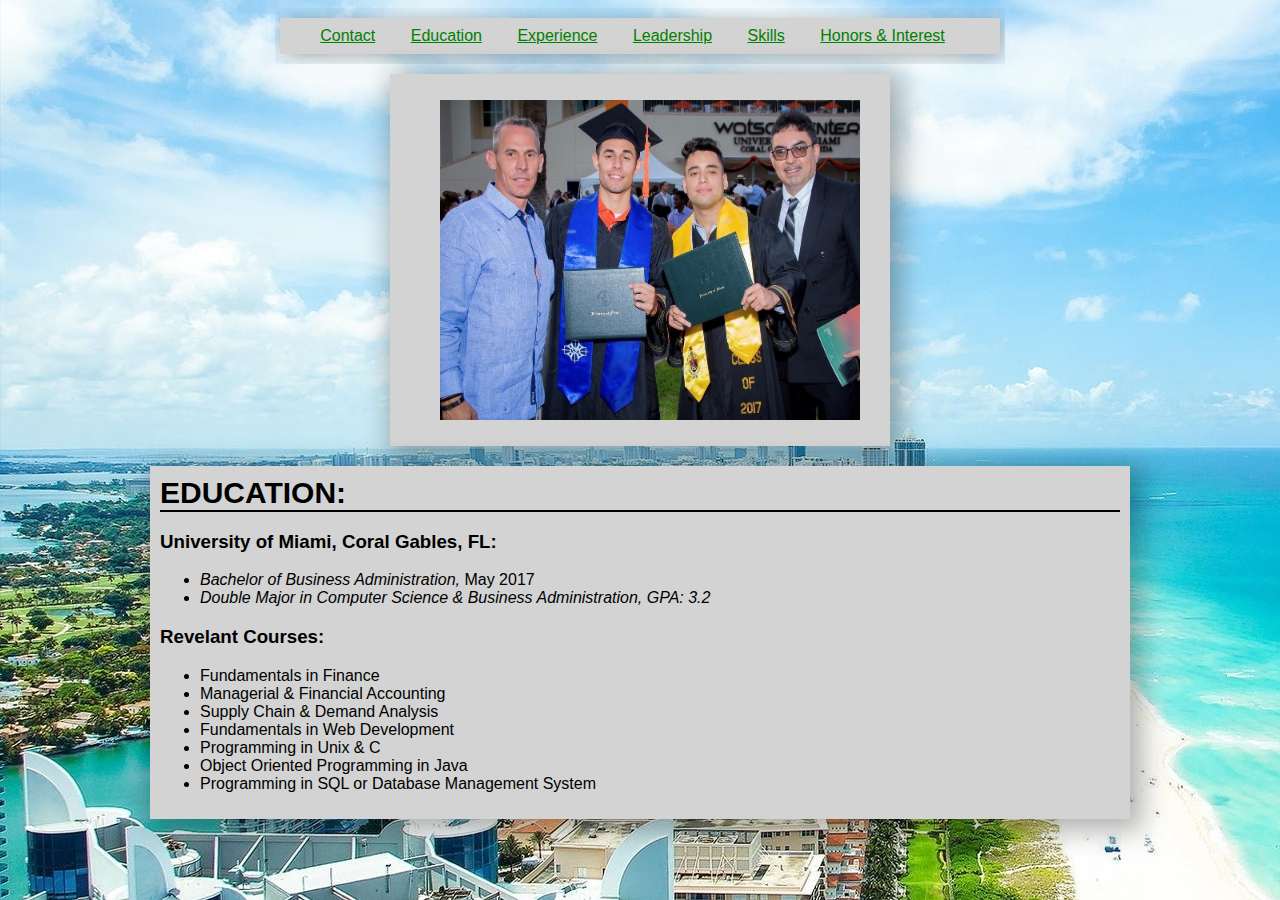
<file: education.html>
<!DOCTYPE html>
<html lang="en">
  <head>
    <meta charset="UTF-8">
    <title>Byron Roa Portfolio</title>
    <link href="style.css" rel="stylesheet" media="screen" />
  </head>
  <body>
    <div id="container">
  	   <nav>
         <ul>
           <li><a href="portfolio.html">Contact</a></li>
  				 <li><a href="#education">Education</a></li>
  				 <li><a href="experience.html">Experience</a></li>
           <li><a href="leadership.html">Leadership</a></li>
  				 <li><a href="school.html">Skills</a></li>
  			   <li><a href="honors.html">Honors &amp; Interest</a></li>
  			 </ul>
  		 </nav>
  	</div>
    <div id="picBox">
      <ul>
        <img src="education.jpg" alt="education" height="320" width="420" align="middle"/>
      </ul>
    </div>
    <div id="container2">
      <section id="education">
        <h2>EDUCATION:</h2>
          <h3> University of Miami, Coral Gables, FL:</h3>
            <ul>
              <li><em>    Bachelor of Business Administration, </em> May 2017 </li>
              <li><em>    Double Major in Computer Science &amp; Business Administration, GPA: 3.2</em> </li>
            </ul>
          <h3>Revelant Courses:</h3>
            <ul>
              <li> Fundamentals in Finance </li>
              <li> Managerial &amp; Financial Accounting </li>
              <li> Supply Chain &amp; Demand Analysis </li>
              <li> Fundamentals in Web Development </li>
              <li> Programming in Unix &amp; C </li>
              <li> Object Oriented Programming in Java </li>
              <li> Programming in SQL or Database Management System </li>
            <ul>
      </section>
    </div>
  </body>
</html>
</file>
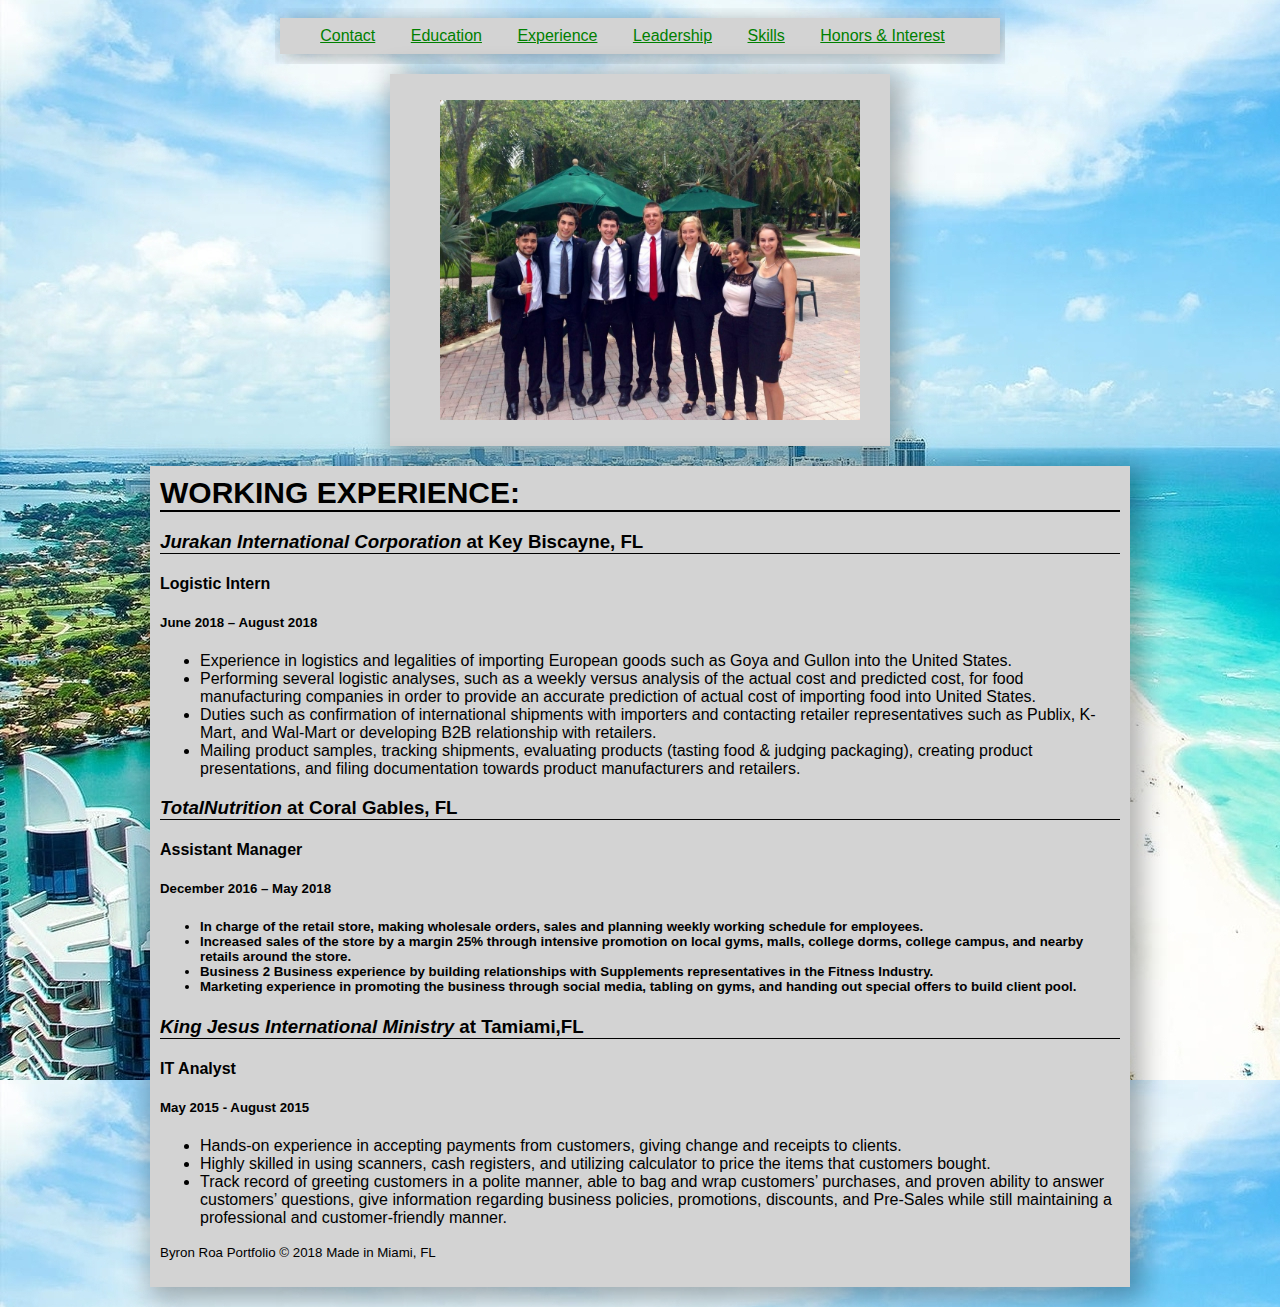
<file: experience.html>
<!DOCTYPE html>
  <html lang="en">
  <head>
    <meta charset="UTF-8">
    <title>Byron Roa Portfolio</title>
    <link href="style.css" rel="stylesheet" media="screen" />
  </head>
  <body>
    <div id="container">
      <nav>
        <ul>
          <li><a href="portfolio.html">Contact</a></li>
  				<li><a href="education.html">Education</a></li>
  				<li><a href="experience.html">Experience</a></li>
          <li><a href="leadership.html">Leadership</a></li>
  				<li><a href="school.html">Skills</a></li>
  				<li><a href="honors.html">Honors &amp; Interest</a></li>
  			</ul>
  		</nav>
  	</div>
    <div id="picBox">
      <ul>
        <img src="experience.jpg" alt="experience" height="320" width="420" align="middle"/>
      </ul>
    </div>
    <div id="container2">
      <section id="experience">
        <h2>WORKING EXPERIENCE:</h2>
          <h3><em>Jurakan International Corporation</em> at Key Biscayne, FL </h3>
            <h4>Logistic Intern</h4>
              <h5>June 2018 – August 2018</h5>
              <ul>
                <li>Experience in logistics and legalities of importing European goods such as Goya and Gullon into the United States.</li>
                <li>Performing several logistic analyses, such as a weekly versus analysis of the actual cost and predicted cost, for food manufacturing companies in order to provide an accurate prediction of actual cost of importing food into United States.</li>
                <li>Duties such as confirmation of international shipments with importers and contacting retailer representatives such as Publix, K-Mart, and Wal-Mart or developing B2B relationship with retailers.</li>
                <li>Mailing product samples, tracking shipments, evaluating products (tasting food & judging packaging), creating product presentations, and filing documentation towards product manufacturers and retailers.</li>
              </ul>
          <h3><em>TotalNutrition</em> at Coral Gables, FL</h3>
            <h4>Assistant Manager</h4>
              <h5>December 2016 – May 2018<h5>
              <ul>
                <li>In charge of the retail store, making wholesale orders, sales and planning weekly working schedule for employees.</li>
                <li>Increased sales of the store by a margin 25% through intensive promotion on local gyms, malls, college dorms, college campus, and nearby retails around the store.</li>
                <li>Business 2 Business experience by building relationships with Supplements representatives in the Fitness Industry.</li>
                <li>Marketing experience in promoting the business through social media, tabling on gyms, and handing out special offers to build client pool.</li>
              </ul>
          <h3><em>King Jesus International Ministry</em> at Tamiami,FL</h3>
            <h4>IT Analyst</h4>
              <h5>May 2015 - August 2015</h5>
              <ul>
                <li>Hands-on experience in accepting payments from customers, giving change and receipts to clients.</li>
                <li>Highly skilled in using scanners, cash registers, and utilizing calculator to price the items that customers bought.</li>
                <li>Track record of greeting customers in a polite manner, able to bag and wrap customers’ purchases, and proven ability to answer customers’ questions, give information regarding business policies, promotions, discounts, and Pre-Sales while still maintaining a professional and customer-friendly manner.</li>
              </ul>
      </section>
        <p> <small> Byron Roa Portfolio © 2018 Made in Miami, FL </small> </p>
    </div>
  </body>
</html>
</file>
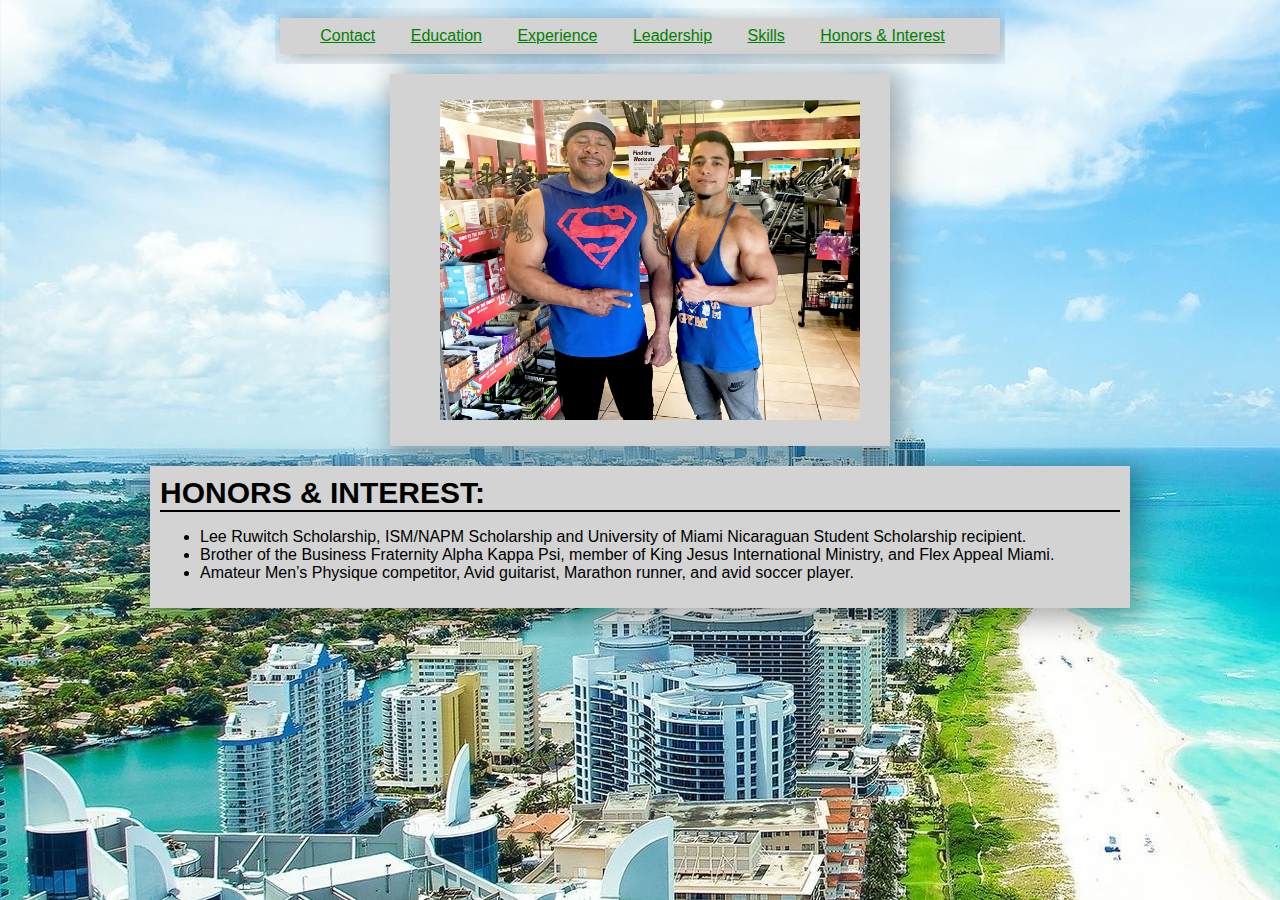
<file: honors.html>
<!DOCTYPE html>
  <html lang="en">
  <head>
    <meta charset="UTF-8">
    <title>Byron Roa Portfolio</title>
    <link href="style.css" rel="stylesheet" media="screen" />
  </head>
  <body>
    <div id="container">
  	   <nav>
         <ul>
           <li><a href="portfolio.html">Contact</a></li>
  		     <li><a href="education.html">Education</a></li>
  				 <li><a href="experience.html">Experience</a></li>
           <li><a href="leadership.html">Leadership</a></li>
  				 <li><a href="school.html">Skills</a></li>
  				 <li><a href="honors.html">Honors &amp; Interest</a></li>
  			  </ul>
  			</nav>
  		</div>
      <div id="picBox">
        <ul>
          <img src="Aesthetic.jpg" alt="Aesthetic" height="320" width="420" align="middle"/>
        </ul>
      </div>
      <div id="container2">
        <section id="honors">
          <h2>HONORS &amp; INTEREST:</h2>
            <ul>
              <li>Lee Ruwitch Scholarship, ISM/NAPM Scholarship and University of Miami Nicaraguan Student Scholarship recipient.</li>
              <li>Brother of the Business Fraternity Alpha Kappa Psi, member of King Jesus International Ministry, and Flex Appeal Miami.</li>
              <li>Amateur Men’s Physique competitor, Avid guitarist, Marathon runner, and avid soccer player.</li>
            </ul>
        </section>
      </div>
  </body>
</html>
</file>
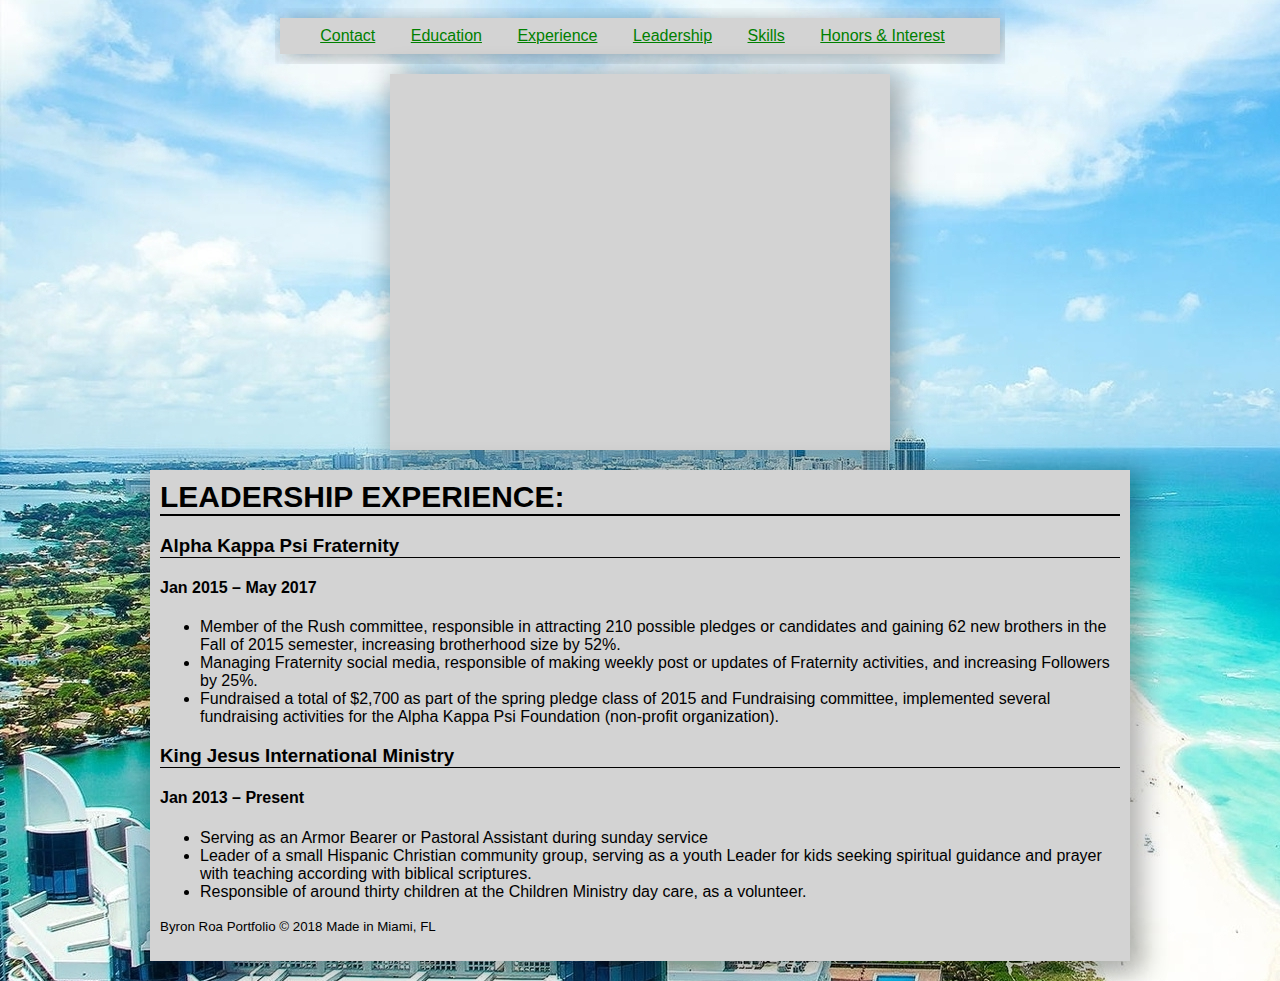
<file: leadership.html>
<!DOCTYPE html>
  <html lang="en">
    <head>
      <meta charset="UTF-8">
      <title>Byron Roa Portfolio</title>
      <link href="style.css" rel="stylesheet" media="screen" />
    </head>
    <body>
		    <div id="container">
  			<nav>
          <ul>
            <li><a href="portfolio.html">Contact</a></li>
  					<li><a href="education.html">Education</a></li>
  					<li><a href="experience.html">Experience</a></li>
            <li><a href="leadership.html">Leadership</a></li>
  					<li><a href="school.html">Skills</a></li>
  					<li><a href="honors.html">Honors &amp; Interest</a></li>
  				</ul>
  			</nav>
  				</div>
          <div id="picBox">
            <ul>
              <iframe height="320" width="420" src="https://www.youtube.com/embed/fQQDO6Om-0U" frameborder="0" allow="autoplay; encrypted-media" allowfullscreen></iframe>
            </ul>
         </div>
         <div id="container2">
           <section id="experience">
             <h2>LEADERSHIP EXPERIENCE:</h2>
              <h3><strong>Alpha Kappa Psi Fraternity</strong></h3>
                <h4>Jan 2015 – May 2017</h4>
                <ul>
                  <li>Member of the Rush committee, responsible in attracting 210 possible pledges or candidates and gaining 62 new  brothers in the Fall of 2015 semester, increasing brotherhood size by 52%.</li>
                  <li>Managing Fraternity social media, responsible of making weekly post or updates of Fraternity activities, and increasing Followers by 25%.</li>
                  <li>Fundraised a total of $2,700 as part of the spring pledge class of 2015 and Fundraising committee, implemented several fundraising activities for the Alpha Kappa Psi Foundation (non-profit organization).</li>
                </ul>
              <h3><strong>King Jesus International Ministry</strong></h3>
                <h4>Jan 2013 – Present</h4>
                <ul>
                  <li>Serving as an Armor Bearer or Pastoral Assistant during sunday service
                  <li>Leader of a small Hispanic Christian community group, serving as a youth Leader for kids seeking spiritual guidance and prayer with teaching according with biblical scriptures.</li>
                  <li>Responsible of around thirty children at the Children Ministry day care, as a volunteer.</li>
                </ul>
          </section>
            <p> <small> Byron Roa Portfolio © 2018 Made in Miami, FL </small> </p>
        </div>
    </body>
</html>
</file>
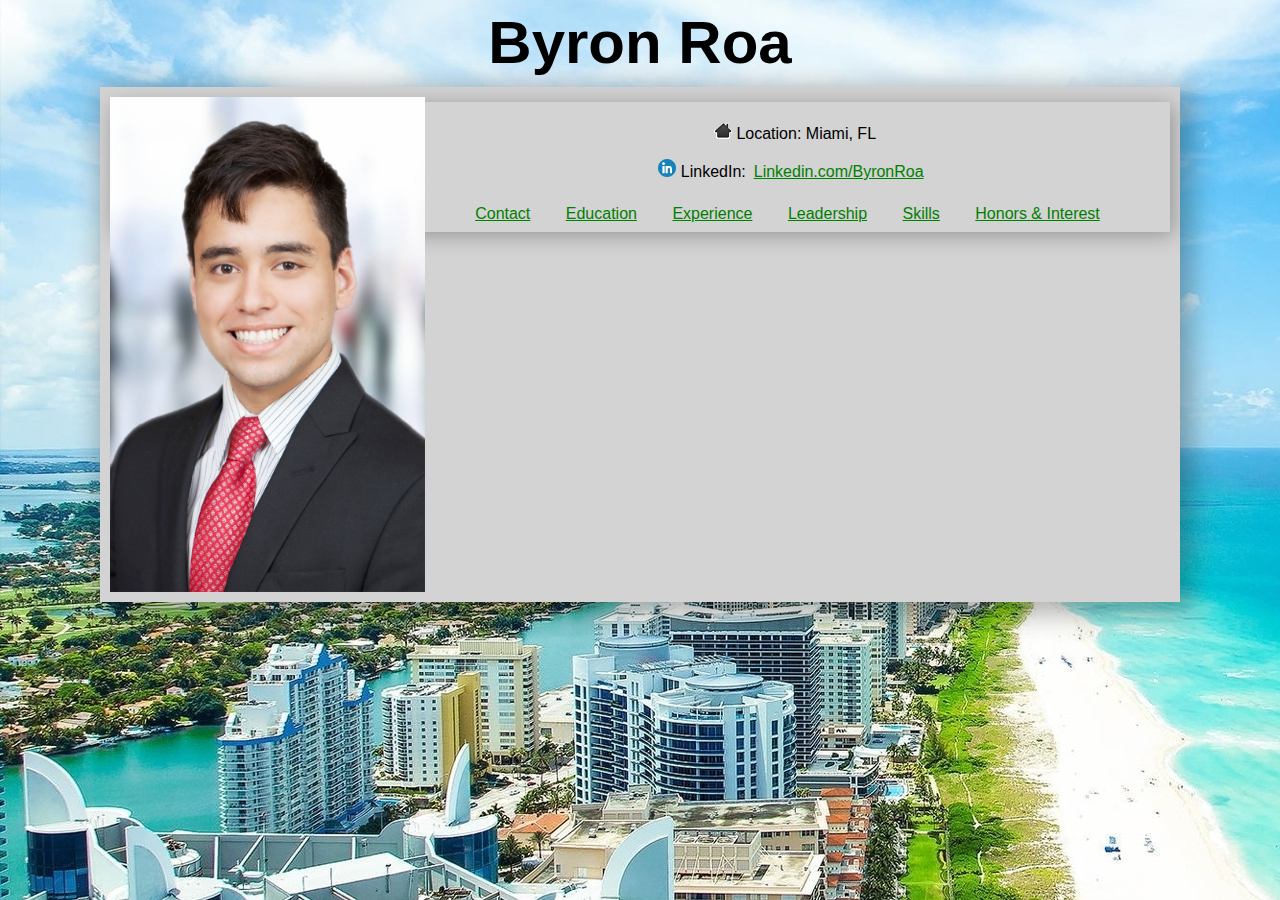
<file: portfolio.html>
<!DOCTYPE html>
  <html lang="en">
  <head>
    <meta charset="UTF-8">
    <title>Byron Roa Portfolio</title>
    <link href="style.css" rel="stylesheet" media="screen" />
  </head>
  <body>
    <h1>Byron Roa</h1>
  	 <div id="profileMenu">
       <img class="portrait" src="profile.jpg" alt="pro" height="495" width="315" align = "left" />
       <nav>
         <p> <img src="icn-ad.gif" alt="" /> Location: Miami, FL</p>
         <p> <img src="linkedin.png" alt="" height="18" width="18"/> LinkedIn:<a href="https://www.linkedin.com/in/byronroa"> Linkedin.com/ByronRoa</a> </p>
         <ul>
           <li><a href="portfolio.html">Contact</a></li>
  				 <li><a href="education.html">Education</a></li>
  				 <li><a href="experience.html">Experience</a></li>
           <li><a href="leadership.html">Leadership</a></li>
  				 <li><a href="school.html">Skills</a></li>
  				 <li><a href="honors.html">Honors &amp; Interest</a></li>
  			 </ul>
  		 </nav>
       <iframe src="https://www.google.com/maps/embed?pb=!1m18!1m12!1m3!1d114964.53925899303!2d-80.29949882854213!3d25.782390733243457!2m3!1f0!2f0!3f0!3m2!1i1024!2i768!4f13.1!3m3!1m2!1s0x88d9b0a20ec8c111%3A0xff96f271ddad4f65!2sMiami%2C%20FL!5e0!3m2!1sen!2sus!4v1655596268520!5m2!1sen!2sus" width="735" height="280" align="middle" frameborder="0" style="border:0" allowfullscreen></iframe>
  	  </div>
  </body>
</html>
</file>
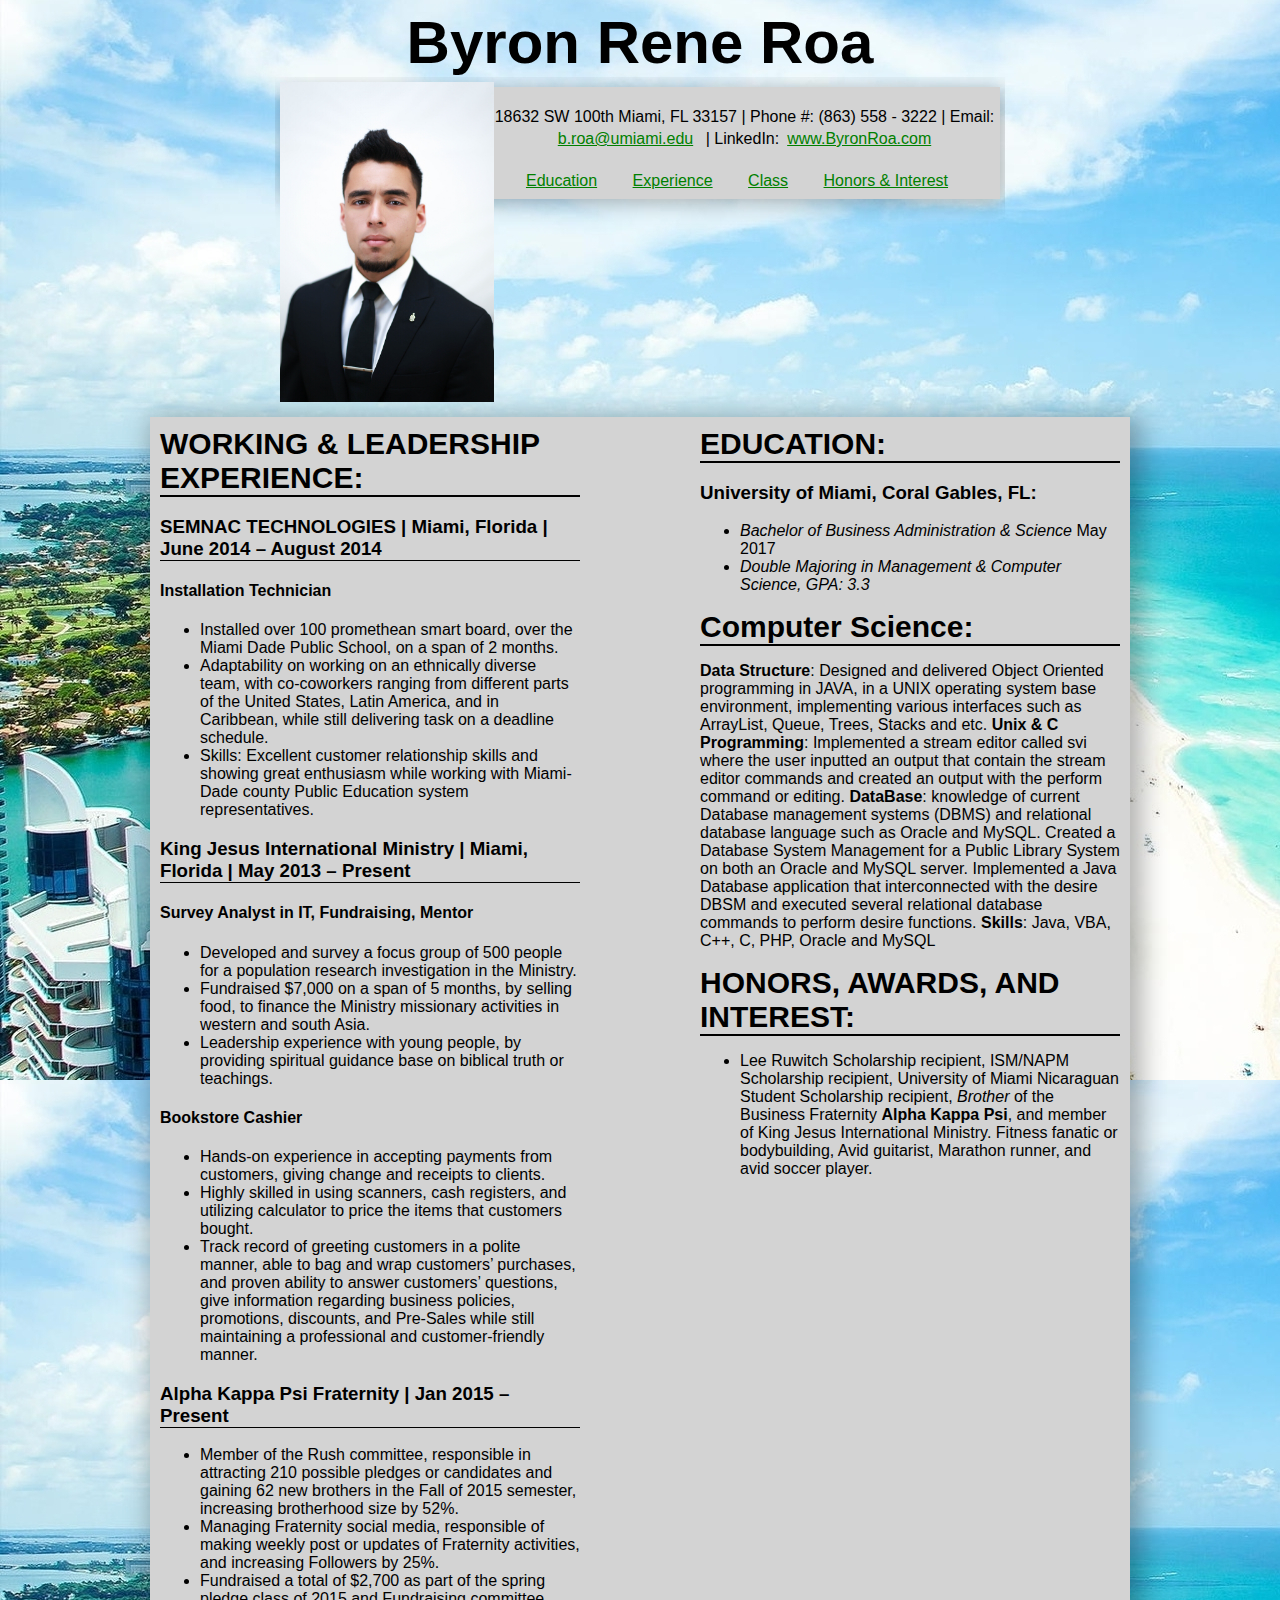
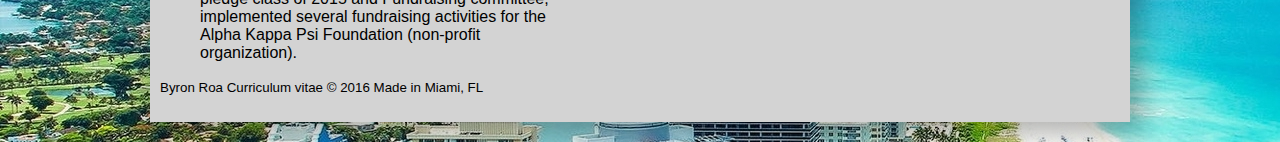
<file: resumecss.html>
<!DOCTYPE html>
<html lang="en">
<head>
  <meta charset="UTF-8">
  <title>Byron Roa Curriculum vitae</title>
  <link href="style.css" rel="stylesheet" media="screen" />
</head>
<body>

  <h1>Byron Rene Roa</h1>


  					<div id="container">
            <img class="portrait" src="pro.jpg" alt="pro" height="320" width="214" align = "left" />
  					<nav>
              <p> 18632 SW 100th Miami, FL 33157  |  Phone #: (863) 558 - 3222 |  Email: <a href="mailto:b.roa@umiami.edu"> b.roa@umiami.edu</a> | LinkedIn:<a href="https://www.linkedin.com/in/byronreneroa"> www.ByronRoa.com</a>  </p>
  						<ul>
  							<li><a href="#education">Education</a></li>
  							<li><a href="#experience">Experience</a></li>
  							<li><a href="#school">Class</a></li>
  							<li><a href="#honors">Honors &amp; Interest</a></li>
  						</ul>
  					</nav>
  				</div>
  <div id="container2">
  <div id="left-col">
  <section id="experience">
  <h2>WORKING &amp; LEADERSHIP EXPERIENCE:</h2>

    <h3>SEMNAC TECHNOLOGIES | Miami, Florida | June 2014 – August 2014</h3>
    <h4>Installation Technician</h4>
      <ul>
        <li>Installed over 100 promethean smart board, over the Miami Dade Public School, on a span of 2 months. </li>
        <li>Adaptability on working on an ethnically diverse team, with co-coworkers ranging from different parts of the United States, Latin America, and in Caribbean, while still delivering task on a deadline schedule.</li>
        <li>Skills: Excellent customer relationship skills and showing great enthusiasm while working with Miami-Dade county Public Education system representatives.</li>
     </ul>

    <h3> King Jesus International Ministry |  Miami, Florida  |  May 2013 – Present </h3>
    <h4>Survey Analyst in IT, Fundraising, Mentor</h4>
      <ul>
        <li>Developed and survey a focus group of 500 people for a population research investigation in the Ministry.</li>
        <li>Fundraised $7,000 on a span of 5 months, by selling food, to finance the Ministry missionary activities in western and south Asia.</li>
        <li>Leadership experience with young people, by providing spiritual guidance base on biblical truth or teachings.</li>
      </ul>

    <h4>Bookstore Cashier</h4>
      <ul>
        <li>Hands-on experience in accepting payments from customers, giving change and receipts to clients.</li>
        <li>Highly skilled in using scanners, cash registers, and utilizing calculator to price the items that customers bought.</li>
        <li>Track record of greeting customers in a polite manner, able to bag and wrap customers’ purchases, and proven ability to answer customers’ questions, give information regarding business policies, promotions, discounts, and Pre-Sales while still maintaining a professional and customer-friendly manner.</li>
      </ul>

    <h3><strong>Alpha Kappa Psi Fraternity</strong> | Jan 2015 – Present</h3>
      <ul>
        <li>Member of the Rush committee, responsible in attracting 210 possible pledges or candidates and gaining 62 new  brothers in the Fall of 2015 semester, increasing brotherhood size by 52%.</li>
        <li>Managing Fraternity social media, responsible of making weekly post or updates of Fraternity activities, and increasing Followers by 25%.</li>
        <li>Fundraised a total of $2,700 as part of the spring pledge class of 2015 and Fundraising committee, implemented several fundraising activities for the Alpha Kappa Psi Foundation (non-profit organization).</li>
      </ul>
</section>
<p> <small> Byron Roa Curriculum vitae © 2016 Made in Miami, FL </small> </p>
 </div>
<div id="right-col">
  <section id="education">
  <h2>EDUCATION:</h2>

  <h3> University of Miami, Coral Gables, FL:</h3>
    <ul>
      <li><em>    Bachelor of Business Administration &amp; Science </em> May 2017 </li>
      <li><em>    Double Majoring in Management &amp; Computer Science, GPA: 3.3</em> </li>
    </ul>
  </section>
<section id="school">
<h2>Computer Science:</h2>

  <p><strong>Data Structure</strong>: Designed and delivered Object Oriented programming in JAVA, in a UNIX operating system base environment, implementing various interfaces such as ArrayList, Queue, Trees, Stacks and etc. <strong>Unix & C Programming</strong>: Implemented a stream editor called svi where the user inputted an output that contain the stream editor commands and created an output with the perform command or editing. <strong>DataBase</strong>: knowledge of current Database management systems (DBMS) and relational database language such as Oracle and MySQL. Created a Database System Management for a Public Library System on both an Oracle and MySQL server. Implemented a Java Database application that interconnected with the desire DBSM and executed several relational database commands to perform desire functions.  <strong>Skills</strong>: Java, VBA, C++, C, PHP, Oracle and MySQL</p>
  </section>
  <section id="honors">
  <h2>HONORS, AWARDS, AND INTEREST:</h2>
    <ul>
      <li>Lee Ruwitch Scholarship recipient, ISM/NAPM Scholarship recipient, University of Miami Nicaraguan Student Scholarship recipient, <em>Brother</em> of the Business Fraternity <strong>Alpha Kappa Psi</strong>, and member of King Jesus International Ministry. Fitness fanatic or bodybuilding, Avid guitarist, Marathon runner, and avid soccer player.</li>
    </ul>
  </section>
</div>
</div>

</body>
</html>
</file>
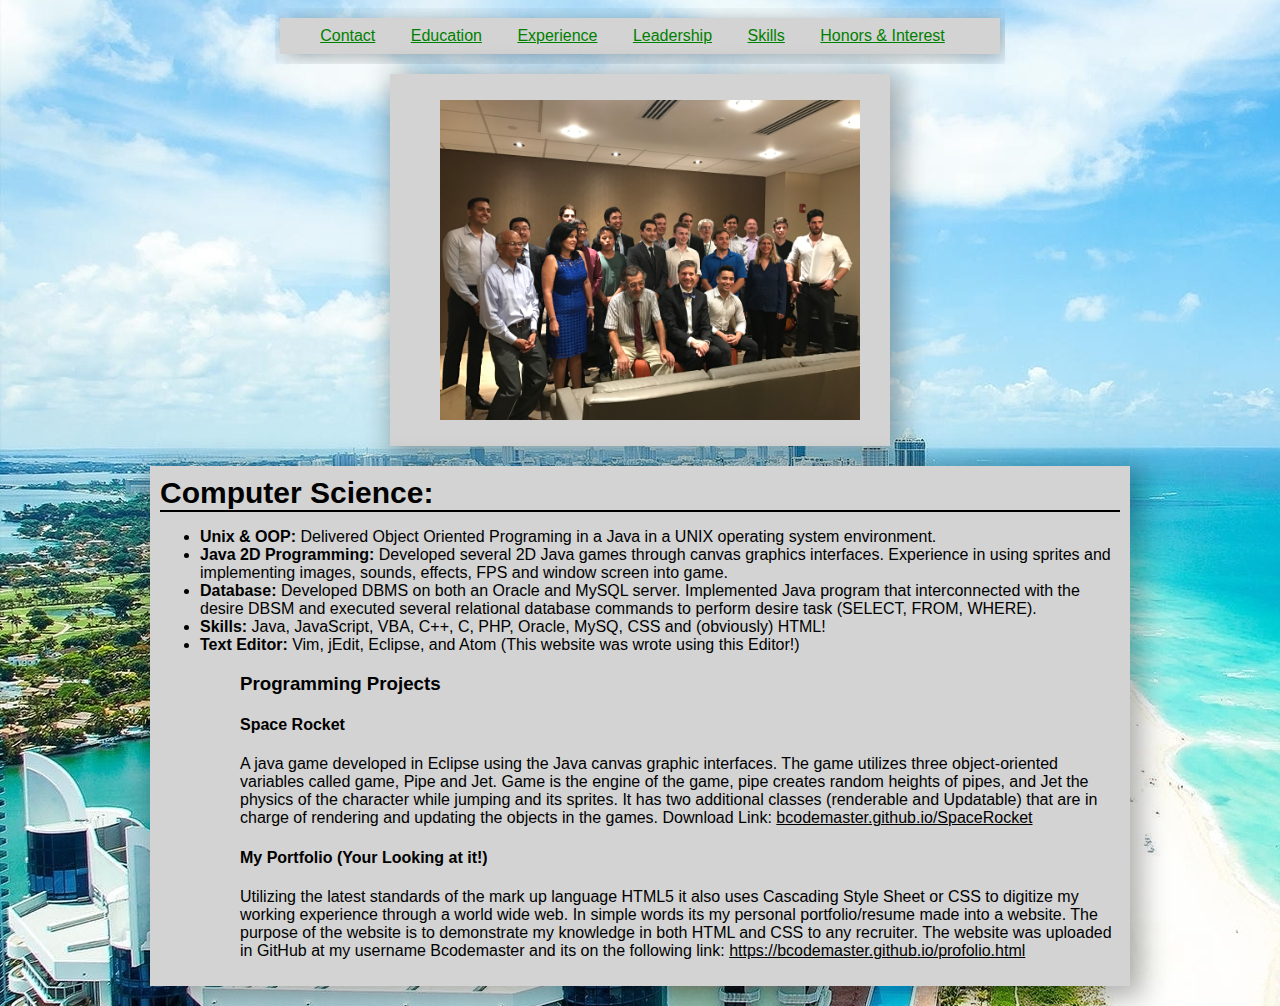
<file: school.html>
<!DOCTYPE html>
  <html lang="en">
    <head>
      <meta charset="UTF-8">
      <title>Byron Roa Portfolio</title>
      <link href="style.css" rel="stylesheet" media="screen" />
    </head>
    <body>
      <div id="container">
  		    <nav>
            <ul>
              <li><a href="portfolio.html">Contact</a></li>
  						<li><a href="education.html">Education</a></li>
  						<li><a href="experience.html">Experience</a></li>
              <li><a href="leadership.html">Leadership</a></li>
  						<li><a href="school.html">Skills</a></li>
  						<li><a href="honors.html">Honors &amp; Interest</a></li>
  					</ul>
  				</nav>
  		</div>
      <div id="picBox">
        <ul>
          <img src="class.jpg" alt="class" height="320" width="420" align="middle"/>
        </ul>
      </div>
      <div id="container2">
        <section id="school">
          <h2>Computer Science:</h2>
            <ul>
              <li><strong> Unix &amp; OOP: </strong>Delivered Object Oriented Programing in a Java in a UNIX operating system environment.</li>
              <li><strong> Java 2D Programming: </strong>Developed several 2D Java games through canvas graphics interfaces. Experience in using
                sprites and implementing images, sounds, effects, FPS and window screen into game.</li>
              <li><strong> Database: </strong> Developed DBMS on both an Oracle and MySQL server. Implemented Java program that interconnected
                with the desire DBSM and executed several relational database commands to perform desire task (SELECT, FROM, WHERE).</li>
              <li><strong> Skills: </strong>Java, JavaScript, VBA, C++, C, PHP, Oracle, MySQ, CSS and (obviously) HTML!</li>
              <li><strong> Text Editor: </strong> Vim, jEdit, Eclipse, and Atom (This website was wrote using this Editor!)</li>
            <ul>
          <h3>Programming Projects</h3>
            <h4>Space Rocket</h4>
              <p>A java game developed in Eclipse using the Java canvas graphic interfaces. The game utilizes three object-oriented variables
                called game, Pipe and Jet. Game is the engine of the game, pipe creates random heights of pipes, and Jet the physics of the character
                while jumping and its sprites. It has two additional classes (renderable and Updatable) that are in charge of rendering and updating the
                objects in the games. Download Link: <a href="https://bcodemaster.github.io/SpaceRocket/index.html">bcodemaster.github.io/SpaceRocket</a </p>
            <h4>My Portfolio (Your Looking at it!)</h4>
              <p>Utilizing the latest standards of the mark up language HTML5 it also uses Cascading  Style Sheet or CSS to digitize my working experience
                through a world wide web. In simple words its my personal portfolio/resume made into a website. The purpose of the website is to demonstrate
                my knowledge in both HTML and CSS to any recruiter. The website was uploaded in GitHub at my username Bcodemaster and its on the following
                link: <a href="portfolio.html">https://bcodemaster.github.io/profolio.html</a></p>
        </section>
      </div>
    </body>
</html>
</file>
<file: style.css>
body{
  font-size: 16px;
  font-family: "Rale way",sans-serif;
  color:black;
  background-image: url("mb.jpg");
}
h1{
  font-family: "Kite One",sans-serif;;
  font-size: 60px;
  text-align: center;
  margin:0;
}

nav{
  text-align: center;
  background-color:rgb(211,211,211);
  width: 50%auto;;
  padding: 5px;
  margin-bottom: 5px;
  margin-top: 5px;
  box-shadow: 3px 3px 20px 0px rgba(0,0,0,0.30);
}

nav ul {
  margin: 0;
  padding-left: 0;
  list-style-type: none;
}

nav li {
  display: inline-block;
  margin-right: 15px;
  align-items: center;
}

nav a {
  display: inline-block;
  padding: 4px 8px;
  color: green;
}
nav a:hover{
  color: 	#808000;
}

a:visited{
  color: #0000FF;
}

a{
  color: black;
}
a:hover{
  color:#4B0082;
}

h2{
  font-family: "Dancing Script",sans-serif;;
  font-size: 30px;
  margin:0;
  border-bottom: 2px solid black;
}

p.first {
text-indent: 25em;
}

#experience h3{
  border-bottom: 1px solid black;
}


#container {
  max-width: 720px;
  max-height: 340px;
  min-width: 320;
  margin: auto;
  overflow: auto;
  padding: 5px;
}

#container2 {
  max-width: 960px;
  min-width: 320;
  margin: 5em auto;
  overflow: auto;
  padding: 30px;
  text-align: left;
  background-color:rgb(211,211,211);
  width: 50%auto;;
  padding: 10px;
  margin-bottom: 20px;
  margin-top: 10px;
  box-shadow: 6px 6px 25px 6px rgba(0,0,0,0.30);
}

#profileMenu {
  max-width: 1060px;
  min-width: 320;
  margin: 5em auto;
  overflow: auto;
  padding: 30px;
  text-align: left;
  background-color:rgb(211,211,211);
  width: 50%auto;;
  padding: 10px;
  margin-bottom: 20px;
  margin-top: 10px;
  box-shadow: 6px 6px 25px 6px rgba(0,0,0,0.30);
}

#picBox {
  max-width: 380px;
  min-width: 480px;
  min-height: 340px;
  margin: 5em auto;
  overflow: auto;
  padding: 30px;
  text-align: left;
  background-color:rgb(211,211,211);
  width: 50%auto;;
  padding: 10px;
  margin-bottom: 20px;
  margin-top: 10px;
  box-shadow: 6px 6px 25px 6px rgba(0,0,0,0.30);
}



#left-col{
  max-width: 420px;
  float: left;
  margin-right: 60px;
}

#right-col {
  max-width: 420px;
  float: right;
}
</file>
